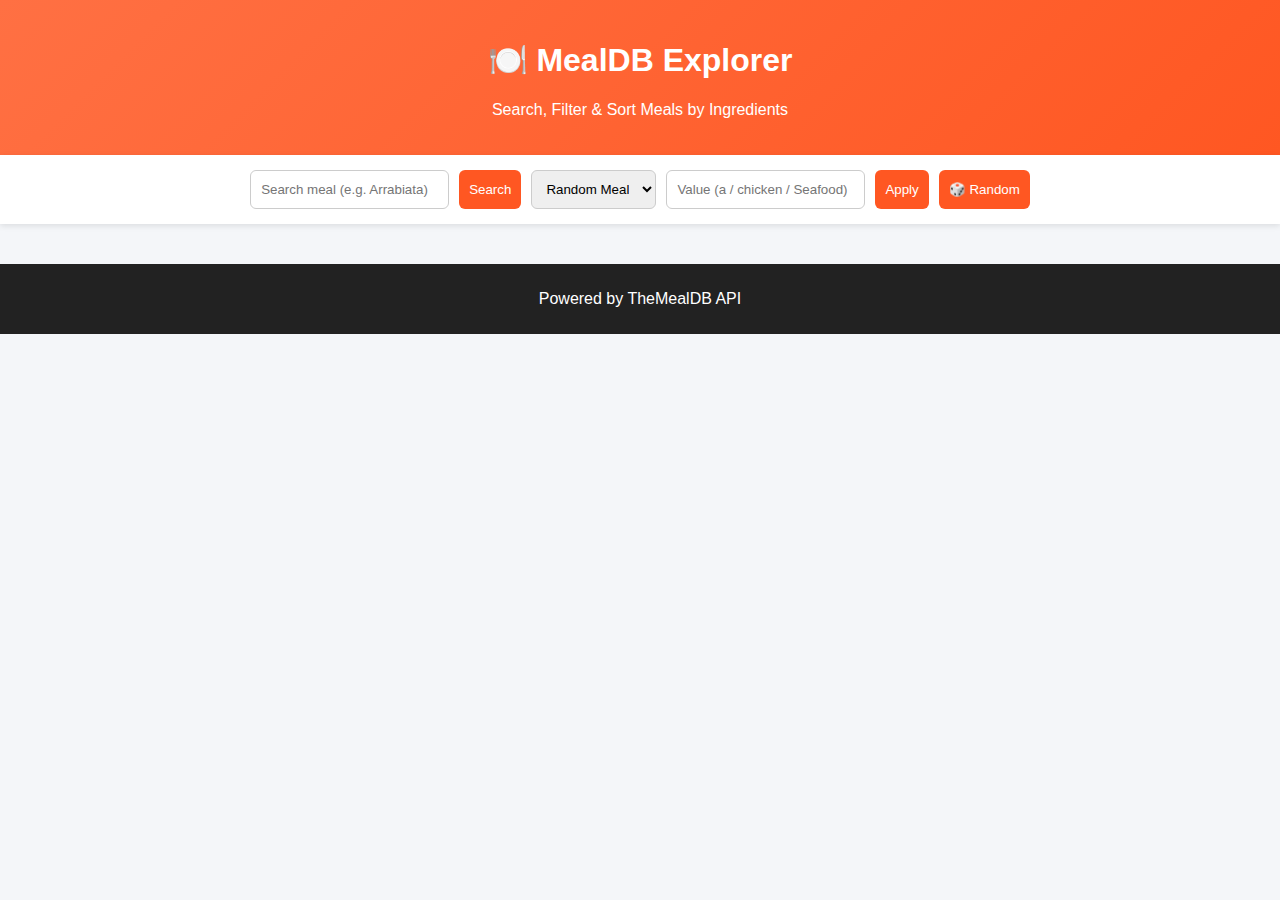
<file: MealData/index.html>
<!DOCTYPE html>
<html lang="en">
<head>
  <meta charset="UTF-8" />
  <title>MealDB Explorer</title>
  <link rel="stylesheet" href="./style.css" />
</head>
<body>

  <header>
    <h1>🍽️ MealDB Explorer</h1>
    <p>Search, Filter & Sort Meals by Ingredients</p>
  </header>

  <section class="controls">
    <input type="text" id="searchInput" placeholder="Search meal (e.g. Arrabiata)" />
    <button onclick="searchByName()">Search</button>

    <select id="filterType">
      <option value="random">Random Meal</option>
      <option value="letter">By First Letter</option>
      <option value="ingredient">By Ingredient</option>
      <option value="category">By Category</option>
      <option value="area">By Area</option>
    </select>

    <input type="text" id="filterValue" placeholder="Value (a / chicken / Seafood)" />
    <button onclick="applyFilter()">Apply</button>

    <button onclick="loadRandom()">🎲 Random</button>
  </section>

  <section id="mealContainer" class="meal-container"></section>

  <footer>
    <p>Powered by TheMealDB API</p>
  </footer>

  <script src="./scipt.js"></script>
</body>
</html>
</file>
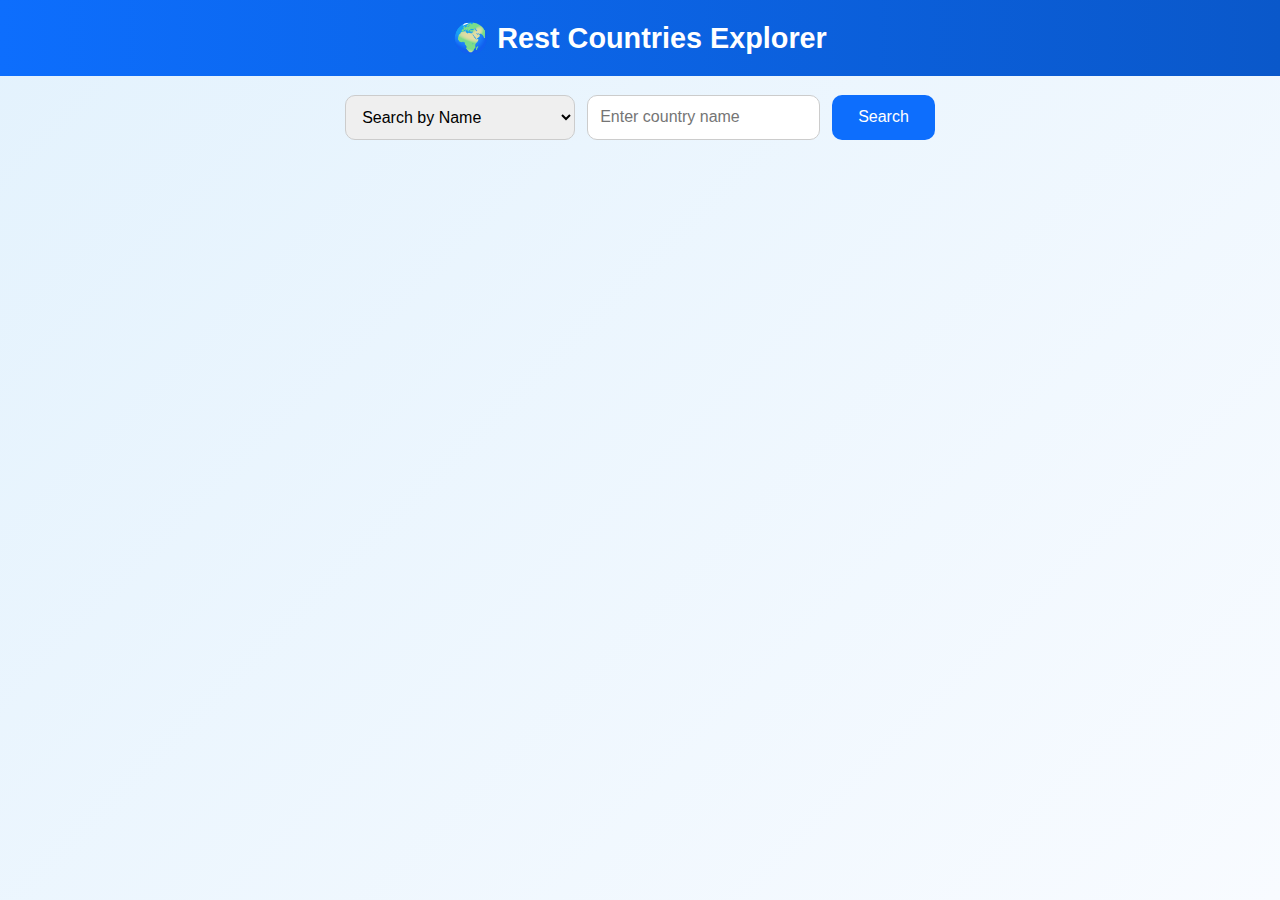
<file: Rest countries/index.html>
<!DOCTYPE html>
<html lang="en">
<head>
  <meta charset="UTF-8">
  <title>Rest Countries Explorer</title>
  <meta name="viewport" content="width=device-width, initial-scale=1.0">
  <link rel="stylesheet" href="style.css">
</head>

<body>

<header>
  <h1>🌍 Rest Countries Explorer</h1>
</header>

<section class="controls">
  <select id="apiType">
    <option value="name">Search by Name</option>
    <option value="alpha">Search by Country Code</option>
    <option value="currency">Search by Currency</option>
    <option value="demonym">Search by Demonym</option>
    <option value="lang">Search by Language</option>
    <option value="capital">Search by Capital</option>
  </select>

  <input type="text" id="queryInput" placeholder="Enter country name">
  <button id="searchBtn">Search</button>
</section>

<section id="countries" class="countries"></section>
<!-- COUNTRY MODAL -->
<div id="countryModal" class="modal hidden">
  <div class="modal-content">
    <span id="closeModal" class="close">&times;</span>
    <div id="modalBody"></div>
  </div>
</div>


<script src="script.js"></script>
</body>
</html>
</file>
<file: MealData/style.css>
* {
  box-sizing: border-box;
  font-family: "Segoe UI", sans-serif;
}

body {
  margin: 0;
  background: #f4f6f9;
  color: #333;
}

header {
  background: linear-gradient(135deg, #ff7043, #ff5722);
  color: white;
  padding: 20px;
  text-align: center;
}

.controls {
  display: flex;
  flex-wrap: wrap;
  gap: 10px;
  padding: 15px;
  justify-content: center;
  background: white;
  box-shadow: 0 2px 6px rgba(0,0,0,0.1);
}

.controls input,
.controls select,
.controls button {
  padding: 10px;
  border-radius: 6px;
  border: 1px solid #ccc;
}

.controls button {
  background: #ff5722;
  color: white;
  border: none;
  cursor: pointer;
}

.controls button:hover {
  background: #e64a19;
}

.meal-container {
  display: grid;
  grid-template-columns: repeat(auto-fit, minmax(280px, 1fr));
  gap: 20px;
  padding: 20px;
}

.meal-card {
  background: white;
  border-radius: 12px;
  overflow: hidden;
  box-shadow: 0 4px 10px rgba(0,0,0,0.1);
  transition: transform 0.2s;
}

.meal-card:hover {
  transform: translateY(-5px);
}

.meal-card img {
  width: 100%;
  height: 200px;
  object-fit: cover;
}

.meal-info {
  padding: 15px;
}

.meal-info h3 {
  margin: 0 0 10px;
}

.badge {
  display: inline-block;
  background: #4caf50;
  color: white;
  padding: 4px 8px;
  border-radius: 12px;
  font-size: 12px;
  margin-bottom: 10px;
}

footer {
  text-align: center;
  padding: 10px;
  background: #222;
  color: white;
}
</file>
<file: Rest countries/style.css>
/* RESET */
* {
  margin: 0;
  padding: 0;
  box-sizing: border-box;
  font-family: "Segoe UI", sans-serif;
}

body {
  min-height: 100vh;
  background: linear-gradient(135deg, #e3f2fd, #f8fbff);
}

/* HEADER */
header {
  background: linear-gradient(90deg, #0d6efd, #0a58ca);
  color: white;
  padding: 1.3rem;
  text-align: center;
}

header h1 {
  font-size: 1.8rem;
}

/* CONTROLS */
.controls {
  display: flex;
  flex-wrap: wrap;
  gap: 12px;
  justify-content: center;
  padding: 1.2rem;
}

.controls select,
.controls input {
  padding: 12px;
  min-width: 230px;
  border-radius: 10px;
  border: 1px solid #ccc;
  font-size: 1rem;
}

.controls button {
  padding: 12px 26px;
  border-radius: 10px;
  background: #0d6efd;
  color: white;
  border: none;
  font-size: 1rem;
  cursor: pointer;
  transition: 0.3s;
}

.controls button:hover {
  background: #0a58ca;
}

/* GRID */
.countries {
  padding: 1.5rem;
  display: grid;
  grid-template-columns: repeat(auto-fit, minmax(280px, 1fr));
  gap: 1.6rem;
}

/* CARD */
.country-card {
  background: rgba(255, 255, 255, 0.85);
  backdrop-filter: blur(10px);
  border-radius: 18px;
  box-shadow: 0 14px 35px rgba(0,0,0,0.15);
  overflow: hidden;
  transition: transform 0.35s ease, box-shadow 0.35s ease;
}

.country-card:hover {
  transform: translateY(-10px);
  box-shadow: 0 22px 45px rgba(0,0,0,0.22);
}

/* FLAG */
.flag-wrapper {
  height: 190px;
  overflow: hidden;
  background: #fff;
}

.flag-wrapper img {
  width: 100%;
  height: 100%;
  object-fit: cover;
  border-bottom-left-radius: 18px;
  border-bottom-right-radius: 18px;
  transition: transform 0.45s ease;
}

.country-card:hover img {
  transform: scale(1.1);
}

/* INFO */
.info {
  padding: 1.2rem;
}

.info h3 {
  font-size: 1.35rem;
  margin-bottom: 10px;
  color: #1c1c1c;
}

.info p {
  font-size: 0.95rem;
  color: #444;
  margin-bottom: 6px;
}

/* ERROR */
.error {
  text-align: center;
  color: red;
  font-size: 1.2rem;
  padding: 1.5rem;
}

/* MOBILE */
@media (max-width: 500px) {
  header h1 {
    font-size: 1.4rem;
  }

  .flag-wrapper {
    height: 160px;
  }
}
/* MODAL */
.modal {
  position: fixed;
  inset: 0;
  background: rgba(0, 0, 0, 0.6);
  display: flex;
  justify-content: center;
  align-items: center;
  z-index: 999;
}

.modal.hidden {
  display: none;
}

.modal-content {
  background: white;
  width: 90%;
  max-width: 600px;
  border-radius: 18px;
  padding: 20px;
  max-height: 85vh;
  overflow-y: auto;
  animation: pop 0.3s ease;
}

@keyframes pop {
  from {
    transform: scale(0.8);
    opacity: 0;
  }
  to {
    transform: scale(1);
    opacity: 1;
  }
}

.close {
  font-size: 28px;
  cursor: pointer;
  float: right;
}

.modal img {
  width: 100%;
  border-radius: 12px;
  margin-bottom: 15px;
}

.modal h2 {
  margin-bottom: 10px;
}

.modal p {
  margin-bottom: 6px;
}
</file>
